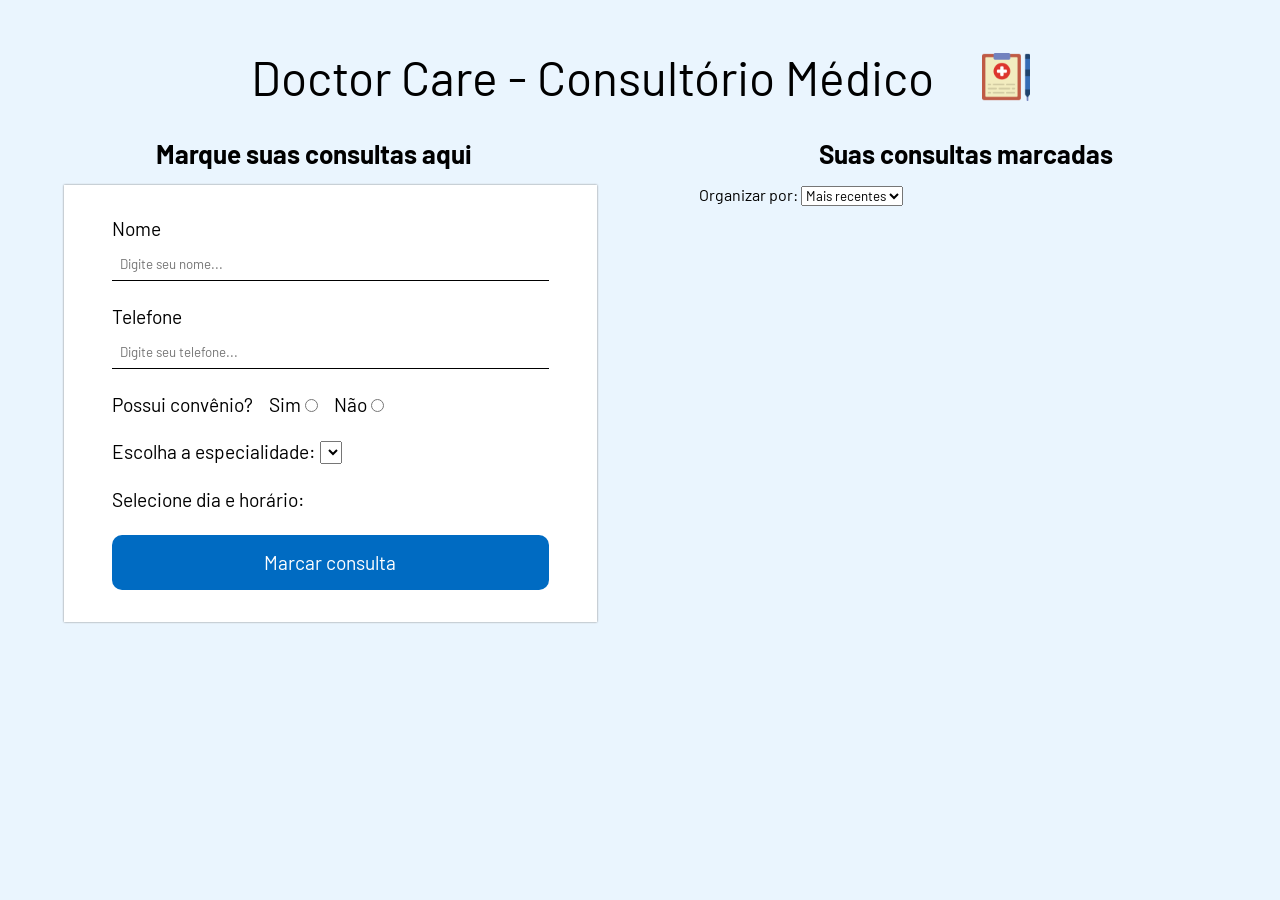
<file: projeto consulta médica/services/index.html>
<!DOCTYPE html>
<html lang="pt-br">
<head>
  <meta charset="UTF-8">
  <meta http-equiv="X-UA-Compatible" content="IE=edge">
  <meta name="viewport" content="width=device-width, initial-scale=1.0">
  <link rel="stylesheet" href="./styles.css">
  <link rel="preconnect" href="https://fonts.googleapis.com">
  <link rel="preconnect" href="https://fonts.gstatic.com" crossorigin>
  <link href="https://fonts.googleapis.com/css2?family=Barlow:wght@400;700&display=swap" rel="stylesheet">
  <title>Marcação de Consulta</title>
</head>
<body>
  <div class="modal"></div>
  <header>
    Doctor Care - Consultório Médico
    <img src="./assets/arquivo-medico.png" alt="logo doctor care" />
  </header>
  <main>
    <section class="appointments-form" >
        <h4>Marque suas consultas aqui</h4>
      <form id="scheduleForm">
        <div>
          <label for="nome">Nome</label>
          <input id="nome" type="text" name="nome" placeholder="Digite seu nome..." required>
        </div>
        <div>
          <label for="telefone">Telefone</label>
          <input id="telefone" name="telefone" type="tel" placeholder="Digite seu telefone..." required>
        </div>
        <div class="convenio">
          <span>Possui convênio?</span>
          <label>
            Sim
            <input type="radio" name="convenio" value="sim" required>
          </label>
          <label>
            Não
            <input type="radio" name="convenio" value="nao" required>
          </label>
        </div>
        <div>
          <label>Escolha a especialidade:
            <select id="especialities" required>
            </select>
          </label>
        </div>
        <div>
          <label>Selecione dia e horário:
            <select id="schedule_dates" style="display: none;" required>
            </select>
          </label>
        </div>
        <button>Marcar consulta</button>
      </form>
    </section>
    <section class="appointments">
      <h4>Suas consultas marcadas</h4>
      <div>
        <label> Organizar por:
          <select>
            <option value="1">Mais recentes</option>
            <option value="2">Mais antigas</option>
          </select>
        </label>
      </div>
      <div class="appointments_container"></div>
    </section>
  </main>

  <script src="./scripts.js"></script>
</body>
</html>
</file>
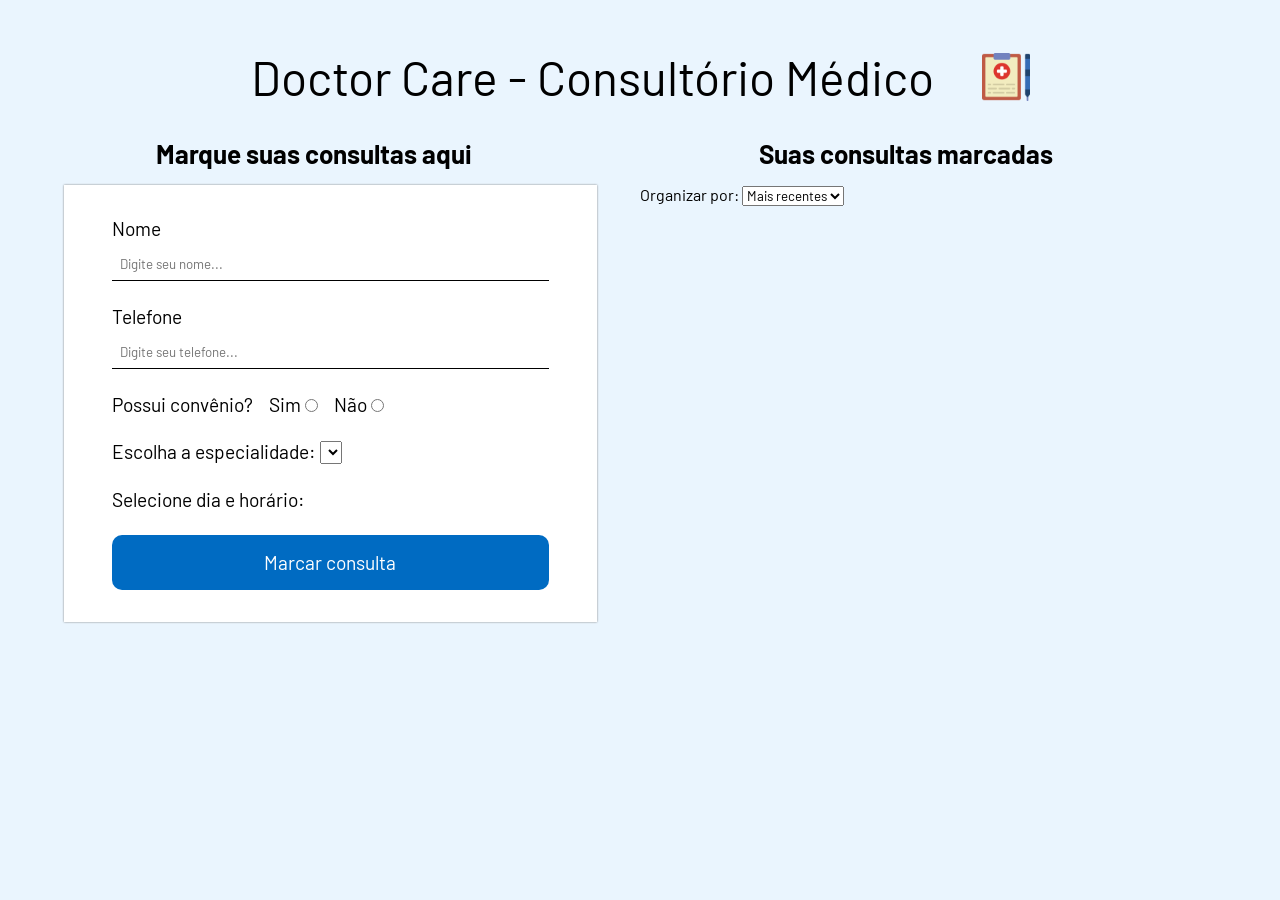
<file: projeto consulta médica/services/services/index.html>
<!DOCTYPE html>
<html lang="pt-br">
<head>
  <meta charset="UTF-8">
  <meta http-equiv="X-UA-Compatible" content="IE=edge">
  <meta name="viewport" content="width=device-width, initial-scale=1.0">
  <link rel="stylesheet" href="./styles.css">
  <link rel="preconnect" href="https://fonts.googleapis.com">
  <link rel="preconnect" href="https://fonts.gstatic.com" crossorigin>
  <link href="https://fonts.googleapis.com/css2?family=Barlow:wght@400;700&display=swap" rel="stylesheet">
  <title>Marcação de Consulta</title>
</head>
<body>
  <div class="modal"></div>
  <header>
    Doctor Care - Consultório Médico
    <img src="./assets/arquivo-medico.png" alt="logo doctor care" />
  </header>
  <main>
    <section class="appointments-form" >
        <h4>Marque suas consultas aqui</h4>
      <form id="scheduleForm">
        <div>
          <label for="nome">Nome</label>
          <input id="nome" type="text" name="nome" placeholder="Digite seu nome..." required>
        </div>
        <div>
          <label for="telefone">Telefone</label>
          <input id="telefone" name="telefone" type="tel" placeholder="Digite seu telefone..." required>
        </div>
        <div class="convenio">
          <span>Possui convênio?</span>
          <label>
            Sim
            <input type="radio" name="convenio" value="sim" required>
          </label>
          <label>
            Não
            <input type="radio" name="convenio" value="nao" required>
          </label>
        </div>
        <div>
          <label>Escolha a especialidade:
            <select id="especialities" required>
           
           
      
            </select>
          </label>
        </div>
        <div>
          <label>Selecione dia e horário:
            <select id="schedule_dates" style="display: none;" required>
            </select>
          </label>
        </div>
        <button>Marcar consulta</button>
      </form>
    </section>
    <section class="appointments">
      <h4>Suas consultas marcadas</h4>
      <div>
        <label> Organizar por:
          <select>
            <option value="1">Mais recentes</option>
            <option value="2">Mais antigas</option>
          </select>
        </label>
      </div>
      <div id="consultas_container"></div>
    </section>
    <div id="teste"></div>
  </main>

  <script src="./scripts.js"></script>
</body>
</html>
</file>
<file: projeto consulta médica/services/styles.css>
* {
  margin: 0;
  padding: 0;
  box-sizing: border-box;
  font-family: "Barlow", sans-serif;
}

body {
  background-color: #eaf5fe;
  padding: 3rem;
}

header {
  font-size: 3rem;
  text-align: center;
  margin-bottom: 2rem;
  display: flex;
  align-items: center;
  justify-content: center;
  gap: 3rem;
}

header img {
  width: 3rem
}

main {
  display: flex;
  justify-content: space-between;
}

section {
  width: 45%;
  height: 70vh;
  display: flex;
  flex-direction: column;
}

h4 {
  text-align: center;
  font-size: 1.625rem;
}

.appointments-form form {
  width: 100%;
  background: #fff;
  box-shadow: 0 0 2px gray;
  font-size: 1.2rem;
  padding: 2rem 3rem;
  margin: 1rem;
  display: flex;
  flex-direction: column;
  gap: 1.5rem;
}

.appointments-form form div {
  display: flex;
  flex-direction: column;
  gap: 0.5rem
}

.appointments-form form input {
  padding: 0.5rem;
  outline: none;
  border: none;
  border-bottom: 1px solid black;
}

.appointments-form select{
  font-size: 1rem
}


.appointments-form .convenio {
  flex-direction: row;
  gap: 1rem;
}

.appointments-form button {
  font-size: 1.2rem;
  color: #fff;
  background: #006bc2;
  border: none;
  border-radius: 10px;
  padding: 1rem;
  cursor: pointer;
}

.appointments_container {
  height: 100%;
  display: flex;
  flex-direction: column;
  gap: 1rem;
  overflow-y: auto;
}

.appointments {
  gap: 1rem;
}

.appointment {
  width: 100%;
  padding: 1.5rem;
  background: #68ade6;
  border-radius: 5px;
  display: flex;
  justify-content: space-between;
  align-items: center;
}

.appointment button {
  border: none;
  background: #e6f4ff;
  padding: 0.5rem;
  border-radius: 5px;
  cursor: pointer;
}

.modal {
  position: absolute;
  top: 0;
  left: 0;
  height: 100%;
  width: 100%;
  background: rgb(0,0,0,0.7);
  display: none
}

.modal .container  {
  width: 30%;
  height: 30%;
  background-color: #eaf5fe;
  margin: 15% auto;
  border-radius: 5px;
  display: flex;
  flex-direction: column;
  align-items: center;
  justify-content: center;
  gap: 1rem;
  padding: 2rem;
  font-weight: 700;
}

.modal .container button {
  color: #fff;
  background: #006bc2;
  border: none;
  border-radius: 10px;
  padding: 1rem;
  cursor: pointer;
}

.modal .container .close {
  margin-left: auto;
  width: fit-content;
  padding: 0.5rem;
  border-radius: 3px;
}
</file>
<file: projeto consulta médica/services/services/styles.css>
* {
  margin: 0;
  padding: 0;
  box-sizing: border-box;
  font-family: "Barlow", sans-serif;
}

body {
  background-color: #eaf5fe;
  padding: 3rem;
}

header {
  font-size: 3rem;
  text-align: center;
  margin-bottom: 2rem;
  display: flex;
  align-items: center;
  justify-content: center;
  gap: 3rem;
}

header img {
  width: 3rem
}

main {
  display: flex;
  justify-content: space-between;
}

section {
  width: 45%;
  height: 70vh;
  display: flex;
  flex-direction: column;
}

h4 {
  text-align: center;
  font-size: 1.625rem;
}

.appointments-form form {
  width: 100%;
  background: #fff;
  box-shadow: 0 0 2px gray;
  font-size: 1.2rem;
  padding: 2rem 3rem;
  margin: 1rem;
  display: flex;
  flex-direction: column;
  gap: 1.5rem;
}

.appointments-form form div {
  display: flex;
  flex-direction: column;
  gap: 0.5rem
}

.appointments-form form input {
  padding: 0.5rem;
  outline: none;
  border: none;
  border-bottom: 1px solid black;
}

.appointments-form select{
  font-size: 1rem
}


.appointments-form .convenio {
  flex-direction: row;
  gap: 1rem;
}

.appointments-form button {
  font-size: 1.2rem;
  color: #fff;
  background: #006bc2;
  border: none;
  border-radius: 10px;
  padding: 1rem;
  cursor: pointer;
}

#consultas_container {
  height: 100%;
  display: flex;
  flex-direction: column;
  gap: 1rem;
  overflow-y: auto;
}

.appointments {
  gap: 1rem;
}

.appointment {
  width: 100%;
  padding: 1.5rem;
  background: #68ade6;
  border-radius: 5px;
  display: flex;
  justify-content: space-between;
  align-items: center;
}

.appointment button {
  border: none;
  background: #e6f4ff;
  padding: 0.5rem;
  border-radius: 5px;
  cursor: pointer;
}

.modal {
  position: absolute;
  top: 0;
  left: 0;
  height: 100%;
  width: 100%;
  background: rgb(0,0,0,0.7);
  display: none
}

.modal .container  {
  width: 30%;
  height: 30%;
  background-color: #eaf5fe;
  margin: 15% auto;
  border-radius: 5px;
  display: flex;
  flex-direction: column;
  align-items: center;
  justify-content: center;
  gap: 1rem;
  padding: 2rem;
  font-weight: 700;
}

.modal .container button {
  color: #fff;
  background: #006bc2;
  border: none;
  border-radius: 10px;
  padding: 1rem;
  cursor: pointer;
}

.modal .container .close {
  margin-left: auto;
  width: fit-content;
  padding: 0.5rem;
  border-radius: 3px;
}
</file>
